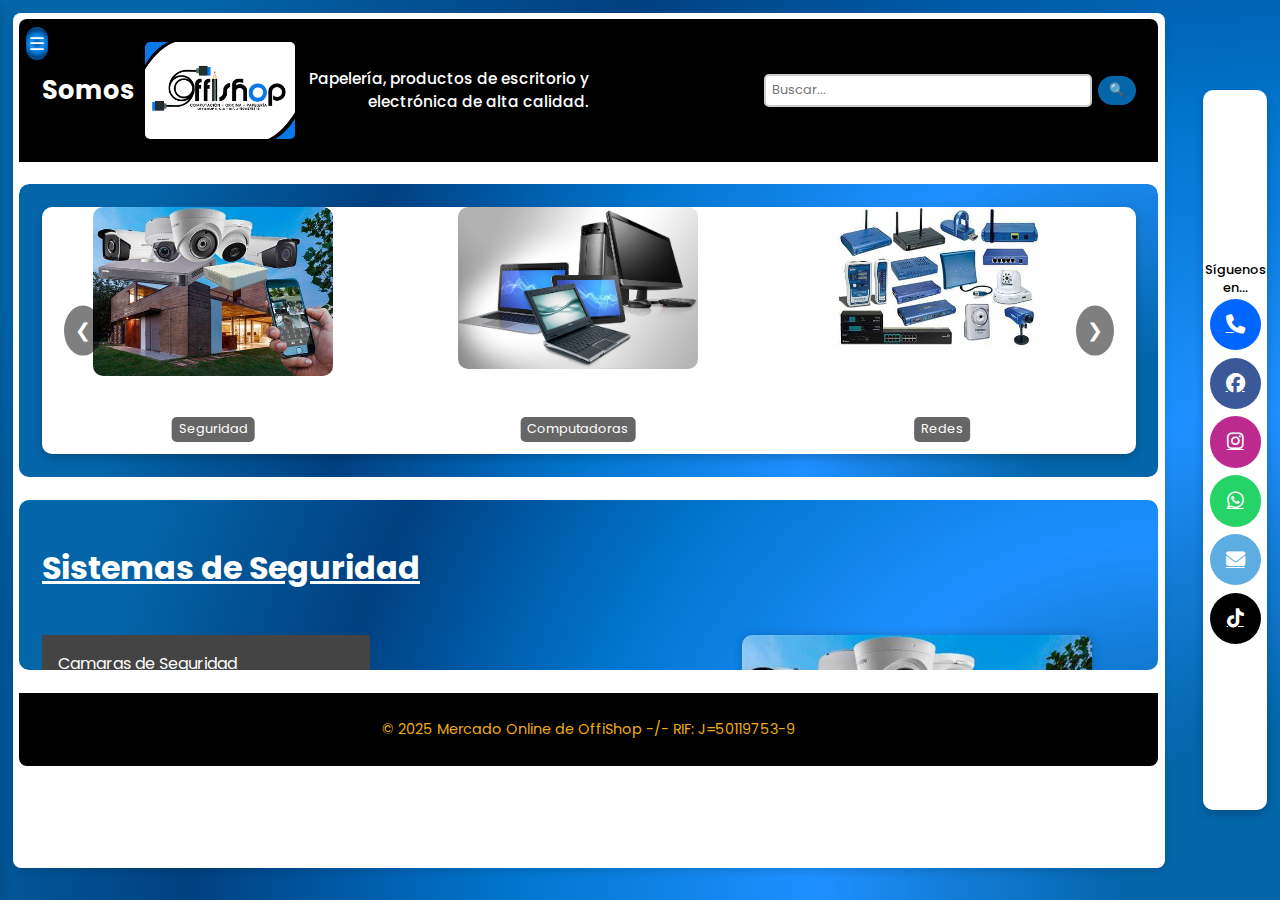
<file: index.html>
<!DOCTYPE html>
<html lang="es">

<head>
    <meta charset="UTF-8">
    <meta http-equiv="X-UA-Compatible" content="IE=edge">
    <meta name="viewport" content="width=device-width, initial-scale=1.0">

    <!-- Título de la ventana del navegador -->
    <title>Mercados OffiShop</title>

    <!-- Iconos para la página -->
    <link rel="stylesheet" href="https://cdnjs.cloudflare.com/ajax/libs/font-awesome/6.4.2/css/all.min.css">

    <!-- Tipo de letra Popins para la página -->
    <link href="https://fonts.googleapis.com/css2?family=Poppins:wght@300;400;500;600;700&display=swap" rel="stylesheet">



    <!-- Link de estilo css -->
    <link rel="stylesheet" href="pagina_principal.css">



</head>

<body>

    

    

    <!-- Botón de hamburguesa -->
    <button class="menu-btn" id="menu-toggle">☰</button>

    <!-- Menú lateral -->
    <nav id="menu_lateral">
    <ul>
        <li class="submenu_menu_lateral-toggle">
        <a href="#" id="productos-toggle">Catálogo</a>
        <ul class="submenu_menu_lateral">
            <li><a href="Productos_Seguridad/index.html">Sistemas de Seguridad</a></li>
            <li><a href="Productos_Computadoras/index.html">Computadoras</a></li>
            <li><a href="Productos_Redes/index.html">Redes</a></li>
            <li><a href="Productos_Impresoras/index.html">Impresoras</a></li>
            <li><a href="Productos_Impresoras_Fiscales/index.html">Impresoras Fiscales</a></li>
        </ul>
        </li>
        <li><h4 style="color: #000000;">Página Actual</h4></li>
        <li><a href="#Inicio">Inicio</a></li>
        <li><a href="#Preferirnos">¿Por qué comprar en OffiShop?</a></li>
        <li><a href="#Localizanos">¿Cómo llegar a OffiShop?</a></li>
        <li><a href="#Proveedores">Nuestras Marcas</a></li>
    </ul>
    </nav>

    <script>
        document.addEventListener("DOMContentLoaded", function () {
            let menuToggle = document.getElementById("menu-toggle");
            let menuLateral = document.getElementById("menu_lateral");
            let productosToggle = document.getElementById("productos-toggle");
            let submenu = productosToggle.nextElementSibling;

            // Mostrar/ocultar menú lateral
            menuToggle.addEventListener("click", function () {
                menuLateral.style.left = menuLateral.style.left === "0px" ? "-100%" : "0px";
            });

            // Mostrar/ocultar submenú de productos
            productosToggle.addEventListener("click", function (event) {
                event.preventDefault();
                submenu.style.display = submenu.style.display === "block" ? "none" : "block";
            });

            // Cerrar menú si se hace clic fuera
            document.addEventListener("click", function (event) {
                if (!menuLateral.contains(event.target) && !menuToggle.contains(event.target)) {
                    menuLateral.style.left = "-100%";
                }
            });
        });

    </script>

        
    











    <div class="container">

        <header>
            
            <div class="Encabezado">
                <h1>Somos </h1>
                <img src="IMG/Logo_Offishop.png" alt="" class="Logo_Titular">

                <div class="Cuerpo_Encabezado">

                    <p>Papelería, productos de escritorio y electrónica  de alta calidad.</p>

                </div>
            
                <style>
                    .Encabezado h1,
                    .Cuerpo_Encabezado p {
                        display: block; /* Visible por defecto */
                    }

                    .Logo_Titular {
                        display: block;
                        width: 100%;
                        max-width: 150px;
                    }

                    /* Ocultar texto cuando el ancho sea de 400px o menos */
                    @media screen and (max-width: 400px) {
                        .Encabezado h1,
                        .Cuerpo_Encabezado p {
                            display: none;
                        }

                        .Logo_Titular {
                            max-width: 200px;
                            margin: 0 auto;
                        }
                    }

                </style>
            </div>

            <div id="busqueda-container">
                <input type="text" id="searchInput" placeholder="Buscar...">
                <button id="searchButton">🔍</button>
                <div id="search-navigation" style="display: none;">
                    <button id="prevResult">⬅</button>
                    <span id="resultCounter">0/0</span>
                    <button id="nextResult">➡</button>
                </div>
                <div id="search-dropdown" style="display: none;">
                    <ul id="search-results-list"></ul>
                </div>
            </div>
            
            <script>
                let currentIndex = 0;
                let foundElements = [];
            
                document.getElementById('searchButton').addEventListener('click', function() {
                    const searchTerm = document.getElementById('searchInput').value.trim();
                    if (searchTerm === '') return;
            
                    clearHighlights();
                    searchInCurrentPage(searchTerm);
                });
            
                document.getElementById('prevResult').addEventListener('click', function() {
                    if (foundElements.length > 0) {
                        currentIndex = (currentIndex - 1 + foundElements.length) % foundElements.length;
                        scrollToResult();
                    }
                });
            
                document.getElementById('nextResult').addEventListener('click', function() {
                    if (foundElements.length > 0) {
                        currentIndex = (currentIndex + 1) % foundElements.length;
                        scrollToResult();
                    }
                });
            
                function searchInCurrentPage(term) {
                    const regex = new RegExp(`\\b${term}\\b`, 'gi');
                    const contentDiv = document.body;
                    const textNodes = getTextNodes(contentDiv);
                    foundElements = [];
                    currentIndex = 0;
            
                    textNodes.forEach(node => {
                        const matches = [...node.textContent.matchAll(regex)];
                        if (matches.length > 0) {
                            const spanWrapper = document.createElement('span');
                            let lastIndex = 0;
            
                            matches.forEach(match => {
                                const matchIndex = match.index;
                                spanWrapper.appendChild(document.createTextNode(node.textContent.substring(lastIndex, matchIndex)));
            
                                const highlightSpan = document.createElement('span');
                                highlightSpan.className = 'highlight';
                                highlightSpan.textContent = match[0];
                                highlightSpan.style.backgroundColor = 'yellow';
                                highlightSpan.style.fontWeight = 'bold';
                                foundElements.push(highlightSpan);
            
                                spanWrapper.appendChild(highlightSpan);
                                lastIndex = matchIndex + match[0].length;
                            });
            
                            spanWrapper.appendChild(document.createTextNode(node.textContent.substring(lastIndex)));
                            node.replaceWith(spanWrapper);
                        }
                    });
            
                    updateNavigation();
                    if (foundElements.length > 0) scrollToResult();
                }
            
                function getTextNodes(element) {
                    const textNodes = [];
                    function recursiveSearch(node) {
                        if (node.nodeType === Node.TEXT_NODE && node.textContent.trim() !== '') {
                            textNodes.push(node);
                        } else {
                            node.childNodes.forEach(child => recursiveSearch(child));
                        }
                    }
                    recursiveSearch(element);
                    return textNodes;
                }
            
                function scrollToResult() {
                    if (foundElements.length > 0) {
                        foundElements[currentIndex].scrollIntoView({ behavior: 'smooth', block: 'center' });
                        updateNavigation();
                    }
                }
            
                function updateNavigation() {
                    document.getElementById('search-navigation').style.display = (foundElements.length > 0) ? 'inline-block' : 'none';
                    document.getElementById('resultCounter').textContent = foundElements.length > 0 ? `${currentIndex + 1}/${foundElements.length}` : '0/0';
                }
            
                function clearHighlights() {
                    document.querySelectorAll('.highlight').forEach(span => {
                        const parent = span.parentNode;
                        parent.replaceChild(document.createTextNode(span.textContent), span);
                        parent.normalize();
                    });
                    foundElements = [];
                    updateNavigation();
                }
            </script>
            
            
        </header>


        <!--Cuerpo de la pagina-->
        <main>

            <!-- Carusel Menu de los productos -->
            <div class="seccion" id="Inicio">
                <!-- Carusel -->
                <div class="Cuerpo">

                    <div class="carousel-container">
                        <div class="carousel">
                            <!-- Seguridad -->
                            <div class="carousel-item" onclick="window.location.href='Productos_Seguridad/index.html'">
                                <img src="IMG/Sistemas_de_Seguridad.png" alt="Imagen 1">
                                <div class="texto-overlay">Seguridad</div>
                            </div>
                            <!-- Computadoras -->
                            <div class="carousel-item" onclick="window.location.href='Productos_Computadoras/index.html'">
                                <img src="IMG/computadoras.png" alt="Imagen 2">
                                <div class="texto-overlay">Computadoras</div>
                            </div>
                            <!-- Redes -->
                            <div class="carousel-item" onclick="window.location.href='Productos_Redes/index.html'">
                                <img src="IMG/redes.png" alt="Imagen 6">
                                <div class="texto-overlay">Redes</div>
                            </div>
                            <!-- Impresoras -->
                            <div class="carousel-item" onclick="window.location.href='Productos_Impresoras/index.html'">
                                <img src="IMG/Impresora.png" alt="Imagen 7">
                                <div class="texto-overlay">Impresoras</div>
                            </div>
                            <!-- Impresoras Fiscales -->
                            <div class="carousel-item" onclick="window.location.href='Productos_Impresoras_Fiscales/index.html'">
                                <img src="IMG/Impresora_Fiscales.png" alt="Imagen 9">
                                <div class="texto-overlay">Fiscales</div>
                            </div>
                        </div>
                        <button class="prev" onclick="moverCarrusel(-1)">&#10094;</button>
                        <button class="next" onclick="moverCarrusel(1)">&#10095;</button>
                    </div>
                    
                    <script>
                        let index = 0;
                        const items = document.querySelectorAll(".carousel-item");
                        const totalItems = items.length;
                        let visibleItems = calcularItemsVisibles(); // Detecta cuántos elementos mostrar
                    
                        function calcularItemsVisibles() {
                            // Define cuántos elementos mostrar dependiendo del ancho de la pantalla
                            if (window.innerWidth <= 600) {
                                return 1; // Muestra solo 1 elemento en móviles
                            } else if (window.innerWidth <= 1024) {
                                return 2; // Muestra 2 elementos en tablets
                            } else {
                                return 3; // Muestra 3 elementos en pantallas grandes
                            }
                        }
                    
                        function actualizarCarrusel() {
                            const carousel = document.querySelector(".carousel");
                            const translateValue = -index * (100 / visibleItems) + "%";
                            carousel.style.transform = "translateX(" + translateValue + ")";
                        }
                    
                        function moverCarrusel(direccion) {
                            const maxIndex = totalItems - visibleItems;
                            index = Math.max(0, Math.min(index + direccion, maxIndex));
                            actualizarCarrusel();
                        }
                    
                        // Recalcular la cantidad de elementos visibles al cambiar el tamaño de la ventana
                        window.addEventListener("resize", () => {
                            visibleItems = calcularItemsVisibles();
                            index = 0; // Reiniciar la posición al cambiar el tamaño
                            actualizarCarrusel();
                        });
                    
                        // Iniciar con la primera posición
                        actualizarCarrusel();
                    </script>
                    
                </div>
            </div>



















            <!-- Sección para promocionar los sistemas de seguridad -->
            <div class="seccion" id="Productos_Seguridad">
                <h1 class="Titulo_Productos"><a href="Productos_Seguridad/index.html">
                Sistemas de Seguridad</a></h1>
            
                <!-- Seguridad -->
                <div class="Cuerpo">
                    <!-- Galería -->
                    <div class="Cuerpo_Carusel">
                        <div class="menu-container">
                            <nav class="menu">
                                <ul>
                                    <li>
                                        <a href="#">Camaras de Seguridad</a>
                                        <ul class="submenu">
                                            <li><a href="#" data-image="IMG/Seguridad/4-16-DS-2CE56D0T-IRMF_grande.png">DOMO DS-2CE56DOT-IRMF 2MP</a></li>
                                            <li><a href="#" data-image="IMG/Seguridad/4-15-Hikvision-DS-2CE19D0T-VFIT3FC.png">BULLET DS-2CE19D0T-VFIT3F 2 MP</a></li>
                                            <li><a href="#" data-image="IMG/Seguridad/2-7-ezviz-cs-h6-r100-1j5wf-front-view.png">CAMARA CS-H6 R100-1J5WF 5 MP</a></li>
                                            <li><a href="#" data-image="IMG/Seguridad/2-11-D_NQ_NP_819583-MCO72733877068_112023-O.png">CAMARA EZVIZ CS-BM1-R100-2D2WF-BE</a></li>
                                        </ul>
                                    </li>
                                    <li>
                                        <a href="#">DVR y Videos BALUN</a>
                                        <ul class="submenu">
                                            <li><a href="#" data-image="IMG/Seguridad/4-34-61UVdVzzFZL._AC_UF894,1000_QL80_.png">DVR 16 IDS-7216HUHI-M2/S 8MP</a></li>
                                            <li><a href="#" data-image="IMG/Seguridad/4-44-D_NQ_NP_757416-MLV50118870090_052022-O.png">VIDEO BALUN RACKEABLE 16 </a></li>
                                            <li><a href="#" data-image="IMG/Seguridad/4-45-1070817066_lg.png">VIDEO BALUN HIKVISION</a></li>
                                            <li><a href="#" data-image="IMG/Seguridad/4-47-Video Balun Con Tornillos-600x600.png">VIDEO BALUN 1080 2 MP</a></li>
                                        </ul>
                                    </li>
                                    <li>
                                        <a href="#">Fuentes de Poder</a>
                                        <ul class="submenu">
                                            <li><a href="#" data-image="IMG/Seguridad/4-48-STC-FC20A18CH.png">FUENTE CENTRALIZADA 12 V 20 AMP</a></li>
                                            <li><a href="#" data-image="IMG/Seguridad/4-49-STC-FC30A18CH.png">FUENTE CENTRALIZADA 12 V 30 AMP</a></li>
                                            <li><a href="#" data-image="IMG/Seguridad/4-51-D_NQ_NP_845852-MLV51618677749_092022-O.png">FUENTE DE PODER CAMARAS 1 AMP 12 V</a></li>
                                            <li><a href="#" data-image="IMG/Seguridad/4-54-IMP-12V5A-2.png">FUENTE DE PODER CAMARAS 5 AMP 12 V</a></li>
                                        </ul>
                                    </li>
                                    <li>
                                        <a href="#">Accesorios</a>
                                        <ul class="submenu">
                                            <li><a href="#" data-image="IMG/Seguridad/2-1-CST3C-l.png">BOTON PANICO CS-T3C EZVIZ WIFI</a></li>
                                            <li><a href="#" data-image="IMG/Seguridad/2-16-5BCS-DL05-R100-WBCP-GR_28M_29_5D_20Ezviz_20-_20Cerradura_20Inteligente_20con_20Huella_20Dactilar_1200x.png">CERRADURA INTELIGENTE CS-DL05-R100-WBCP-GR</a></li>
                                            <li><a href="#" data-image="IMG/Seguridad/2-17-productos34_156251.png">CERRADURA INTELIGENTE CS-L2S-11FCP</a></li>
                                            <li><a href="#" data-image="IMG/Seguridad/2-30-sirena-inalambrica-smart-cs-t9c-a0-bg-ezviz.png">SIRENA CS-T9C-AO-BG INALAMBRICA</a></li>
                                        </ul>
                                    </li>
                                </ul>
                            </nav>
                        </div>
            
                        <!-- Contenedor de la imagen -->
                        <div class="image-container">
                            <img class="displayedImage" src="IMG/Sistemas_de_Seguridad.png" alt="Imagen mostrada">
                        </div>
                    </div>
                </div>
            
                <!-- Script para este carrusel -->
                <script>
                    document.addEventListener('DOMContentLoaded', function() {
                        const submenuItems = document.querySelectorAll('#Productos_Seguridad .submenu a');
                        const displayedImage = document.querySelector('#Productos_Seguridad .displayedImage');
                    
                        submenuItems.forEach(item => {
                            item.addEventListener('click', function(e) {
                                e.preventDefault();
                                const imageSrc = this.getAttribute('data-image');
                                if (imageSrc) {
                                    displayedImage.src = imageSrc;
                                }
                            });
                        });
                    });
                </script>
            </div>
            <!-- *************** -->
            















            <!-- Sección para Preferirnos -->
            <div class="seccion" id="Preferirnos">
                    
                <!-- Titulo -->
                <div class="Titulo">

                    <h1>OffiShop te ofrece...</h1>

                </div>

                <!-- presentacion -->
                <div class="Cuerpo">

                    <ul>
                        <li>Envío GRATUITO a todo el pais</li>
                        <li>Productos de calidad</li>
                        <li>Varios métodos de pago</li>
                    </ul>

                </div>

            </div><!-- *************** -->








            






            <!-- Sección para promocionar las Impresoras, Consumibles y las Impresoras Fiscales -->
            <div class="seccion" id="Productos_Impresoras">
                <h1 class="Titulo_Productos"><a href="Productos_Impresoras/index.html">
                Impresoras y Tintas</a></h1>

               

                <!-- Impresoras -->
                <div class="Cuerpo">
                    <!-- Galería -->
                    <div class="Cuerpo_Carusel">
                        <div class="menu-container">
                            <nav class="menu">
                                <ul>
                                    <li>
                                        <a href="#">Impresoras</a>
                                        <ul class="submenu">
                                            <li><a href="#" data-image="IMG/Impresoras/Impresora_CANON_Laser_LBP6030W_Wifi.png">Impresoras Laser</a></li>
                                            <li><a href="#" data-image="IMG/Impresoras/Impresora_HP_M111W_laser_wifi_150_A1500.png">Impresoras WI-FI</a></li>
                                            <li><a href="#" data-image="IMG/Impresoras/Impresora_L1250_EPSON.png">Impresoras L1250</a></li>
                                            <li><a href="#" data-image="IMG/Impresoras/ImpresoraEPSON_L5590.png">Impresoras L5590</a></li>
                                        </ul>
                                    </li>
                                    <li>
                                        <a href="#">Tintas</a>
                                        <ul class="submenu">
                                            <li><a href="#" data-image="IMG/Impresoras/tinta_CANON_amarillo_GI_190_Y_70_ML_GL_3100.png">Tinta CANON GI 190</a></li>
                                            <li><a href="#" data-image="IMG/Impresoras/tinta_maxiprint_epson_504_amarillo_4150.png">Tinta EPSON 504</a></li>
                                            <li><a href="#" data-image="IMG/Impresoras/Tinta_EPSON_544_Negro.png">Tinta EPSON 544</a></li>
                                            <li><a href="#" data-image="IMG/Impresoras/tinta_generica_CANON_190_amarillo_70_ML_G2100_3100.png">Tinta CANON 190</a></li>
                                        </ul>
                                    </li>
                                    <li>
                                        <a href="#">Toner</a>
                                        <ul class="submenu">
                                            <li><a href="#" data-image="IMG/Impresoras/toner_ASTA_W1500A_150A_CON-CHIP_HP_111_M141.png">Toner ASTA W1500A</a></li>
                                            <li><a href="#" data-image="IMG/Impresoras/toner_Maxiprint_HP_CF258_con_CHIP_M304-M404-M428.png">Toner MaxiPrint HP</a></li>
                                            <li><a href="#" data-image="IMG/Impresoras/toner_ASTA_CANON_057H_HP_CF258X_406_428.png">Toner ASTA CANON</a></li>
                                            <li><a href="#" data-image="IMG/Impresoras/toner_Maxiprint_CANON_CRG-137_HP_CF-283_X.png">Toner MaxiPrint CANON</a></li>
                                        </ul>
                                    </li>
                                    <!--<li>
                                        <a href="#">Impresoras Fiscales</a>
                                        <ul class="submenu">
                                            <li><a href="#" data-image="IMG/Impresoras_Fiscales/1_HKA80-2.png">HKA - HKA80</a></li>
                                            <li><a href="#" data-image="IMG/Impresoras_Fiscales/2_BIXOLON-PP9_PLUS.png">BIXOLON - PP9 PLUS</a></li>
                                            <li><a href="#" data-image="IMG/Impresoras_Fiscales/3_ACLAS-CR2050.png">ACLAS - CR2050</a></li>
                                        </ul>
                                    </li>-->
                                </ul>
                            </nav>
                        </div>
            
                        <!-- Contenedor de la imagen -->
                        <div class="image-container">
                            <img class="displayedImage" src="IMG/Impresora.png" alt="Imagen mostrada">
                        </div>
                    </div>
                </div>

                <h1 class="Titulo_Productos"><a href="Productos_Impresoras_Fiscales/index.html">
                Impresoras Fiscales</a></h1>
            
                <!-- Script para este carrusel -->
                <script>
                    document.addEventListener('DOMContentLoaded', function() {
                        const submenuItems = document.querySelectorAll('#Productos_Impresoras .submenu a');
                        const displayedImage = document.querySelector('#Productos_Impresoras .displayedImage');
                    
                        submenuItems.forEach(item => {
                            item.addEventListener('click', function(e) {
                                e.preventDefault();
                                const imageSrc = this.getAttribute('data-image');
                                if (imageSrc) {
                                    displayedImage.src = imageSrc;
                                }
                            });
                        });
                    });
                </script>

            </div><!-- *************** -->







            

            <!-- Sección para Redes -->
            <div class="seccion" id="Localizanos">
                    
                <!-- Titulo -->
                <div class="Titulo">

                    <h1>Visítanos en ...</h1>

                </div>

                <!-- presentacion -->
                <div class="Cuerpo">

                    <p>
                        La ciudad de Puerto la Cruz localizada en el Estado Anzoátegui
                        al noreste de Venezuela, en la Calle Bolívar... Justo detrás de Pollos 
                        Arturos del Paseo de la Cruz y del Mar.
                    </p>

                    <div class="MapaGoogle">
                        <iframe src="https://www.google.com/maps/embed?pb=!1m18!1m12!1m3!1d490.8093445633085!2d-64.63630531230316!3d10.223240543840323!2m3!1f0!2f0!3f0!3m2!1i1024!2i768!4f13.1!3m3!1m2!1s0x8c2d75fa0cc74cb5%3A0xfdfc999dc6db54dc!2sOFFISHOP%20Tienda%20de%20Computaci%C3%B3n%20y%20inform%C3%A1tica!5e0!3m2!1ses-419!2sus!4v1738682920872!5m2!1ses-419!2sus" width="400" height="300" style="border:0;" allowfullscreen="" loading="lazy" referrerpolicy="no-referrer-when-downgrade"></iframe>
                    </div>
                    

                </div>

            </div><!-- *************** -->
            






            <!-- Sección para promocionar las Computadoras, Almacenamiento y Perifericos -->
            <div class="seccion" id="Productos_Computadoras">

                <h1 class="Titulo_Productos"><a href="Productos_Computadoras/index.html">
                Computadoras y Laptop</a></h1>

                <!-- Computadoras -->
                <div class="Cuerpo">
                    <!-- Galería -->
                    <div class="Cuerpo_Carusel">
                        <div class="menu-container">
                            <nav class="menu">
                                <ul>
                                    <li>
                                        <a href="#">Computadoras y Laptop</a>
                                        <ul class="submenu">
                                            <li><a href="#" data-image="IMG/Computadoras/COMPUTA_NUEVO_CORE_I5-6GEN_8_GB-256_GB_SSD.png">Computadora CORE I5-6GEN</a></li>
                                            <li><a href="#" data-image="IMG/Computadoras/COMPUTA_NUEVO_CORE_I5-9_GEN_8GB-240GB_SSD.png">Computadora CORE I5</a></li>
                                            <li><a href="#" data-image="IMG/Computadoras/PORTÁTIL_HP_15_D5009SW_I5-1235U_8GB-256GB_WIN.png">Portátil HP 15 D5009SW</a></li>
                                            <li><a href="#" data-image="IMG/Computadoras/PORTÁTIL_HP_F0099NFR_15.6_I5-1235U_8GB-512GB_SSD_WIN_11.png">Portátil HP F0099NFR</a></li>
                                        </ul>
                                    </li>
                                    <li>
                                        <a href="#">Adaptadores y HUB</a>
                                        <ul class="submenu">
                                            <li><a href="#" data-image="IMG/Computadoras/1-1-Image-Color-XTC-565.png">Adaptador XTECH XTC-565</a></li>
                                            <li><a href="#" data-image="IMG/Computadoras/1-2-AD3006BK-DisplayPort-to-VGA-Adapter-3-350x350.png">Adaptador DISPLAY PORT A</a></li>
                                            <li><a href="#" data-image="IMG/Computadoras/1-17-ub200-tp-link-bluetooth-4-0-nano-usb-adapter-845973099664.png">Adaptador USB TP-LINK BLUETOOTH</a></li>
                                            <li><a href="#" data-image="IMG/Computadoras/1-29-71eW4+WZzmL.png">HUB USB 4 Puerto UH400</a></li>
                                        </ul>
                                    </li>
                                    <li>
                                        <a href="#">Cargadores y Cables</a>
                                        <ul class="submenu">
                                            <li><a href="#" data-image="IMG/Computadoras/1-46-71uBn-NOBgL.png">Cable USB EXTENSION 3 Metros</a></li>
                                            <li><a href="#" data-image="IMG/Computadoras/1-47-1.5M-Printer-Cable.png">Cable USB P/Impresora 1.5 MTS</a></li>
                                            <li><a href="#" data-image="IMG/Computadoras/1-51-D_NQ_NP_750993-MLV70279300522_072023-O.png">Cable USB P/Impresora 3 MTS</a></li>
                                            <li><a href="#" data-image="IMG/Computadoras/1-60-networking-lanp-patch-cord-utp-3mt-cat.6-azul-lp-4c6usbl3-0.png">Cable PATCH CORD CAT 6A LAMPRO 2 Metros</a></li>
                                        </ul>
                                    </li>
                                </ul>
                            </nav>
                        </div>
            
                        <!-- Contenedor de la imagen -->
                        <div class="image-container">
                            <img class="displayedImage" src="IMG/computadoras.png" alt="Imagen mostrada">
                        </div>
                    </div>
                </div>
            
                <!-- Script para este carrusel -->
                <script>
                    document.addEventListener('DOMContentLoaded', function() {
                        const submenuItems = document.querySelectorAll('#Productos_Computadoras .submenu a');
                        const displayedImage = document.querySelector('#Productos_Computadoras .displayedImage');
                    
                        submenuItems.forEach(item => {
                            item.addEventListener('click', function(e) {
                                e.preventDefault();
                                const imageSrc = this.getAttribute('data-image');
                                if (imageSrc) {
                                    displayedImage.src = imageSrc;
                                }
                            });
                        });
                    });
                </script>
                              
            </div><!-- *************** -->






            


            <!-- Sección para Proveedores -->
            <div class="seccion" id="Proveedores">
                <!-- Titulo -->
                <div class="Titulo">
                    <h1>¿Quiénes proveen nuestros productos de alta gama?</h1>
                </div>

                <!-- Presentación -->
                <div class="Cuerpo">
                    <div class="collage-container">
                        <!-- Agrega aquí más imágenes sin preocuparte por el límite -->
                        <img src="Proveedores/Dell-Logo.png" alt="Proveedor 2">
                        <img src="Proveedores/Epson-Logo.png" alt="Proveedor 3">
                        <img src="Proveedores/Hikvision-logo.png" alt="Proveedor 4">
                        <img src="Proveedores/Logo_HKA.png" alt="Proveedor 5">
                        <img src="Proveedores/Canon_LOGO.png" alt="Proveedor 6">
                        <img src="Proveedores/Addlink.png" alt="Proveedor 7">
                        <img src="Proveedores/APC.png" alt="Proveedor 8">
                        <img src="Proveedores/Asta.png" alt="Proveedor 9">
                        <img src="Proveedores/Asus-Logo.png" alt="Proveedor 10">
                        <img src="Proveedores/CDP.png" alt="Proveedor 11">
                        <img src="Proveedores/Crucial.png" alt="Proveedor 12">
                        <img src="Proveedores/dahua_technology-logo.png" alt="Proveedor 13">
                        <img src="Proveedores/EOC.png" alt="Proveedor 14">
                        <img src="Proveedores/Ezviz.png" alt="Proveedor 15">
                        <img src="Proveedores/Forza.png" alt="Proveedor 16">
                        <img src="Proveedores/Hiksemi.png" alt="Proveedor 17">
                        <img src="Proveedores/HikVision.png" alt="Proveedor 18">
                        <img src="Proveedores/HP.png" alt="Proveedor 19">
                        <img src="Proveedores/Klipxtreme.png" alt="Proveedor 20">
                        <img src="Proveedores/LanPro.png" alt="Proveedor 21">
                        <img src="Proveedores/Lenovo.png" alt="Proveedor 22">
                        <img src="Proveedores/logitech-logo.png" alt="Proveedor 23">
                        <img src="Proveedores/logo_spidertec.png" alt="Proveedor 24">
                        <img src="Proveedores/Marca_ Maxiprint.png" alt="Proveedor 25">
                        <img src="Proveedores/mercusys_logo.png" alt="Proveedor 26">
                        <img src="Proveedores/Mushkin_Logo.png" alt="Proveedor 27">
                        <img src="Proveedores/patriot_memory_logo.png" alt="Proveedor 28">
                        <img src="Proveedores/Seagate.png" alt="Proveedor 29">
                        <img src="Proveedores/TP-Link-Logo.png" alt="Proveedor 30">
                        <img src="Proveedores/Unno_Tekno.png" alt="Proveedor 31">
                        <img src="Proveedores/Western-Digital-Logo.png" alt="Proveedor 32">
                        <img src="Proveedores/wireplus-logo.png" alt="Proveedor 33">
                        <img src="Proveedores/xtech.png" alt="Proveedor 34">
                    </div>
                </div>

            </div>
            <!-- *************** -->

            





            <!-- Sección para promocionar las Redes -->
            <div class="seccion" id="Productos_Redes">
                
                <h1 class="Titulo_Productos"><a href="Productos_Redes/index.html">
                Redes</a></h1>

                <!-- Redes -->
                <div class="Cuerpo">
                    <!-- Galería -->
                    <div class="Cuerpo_Carusel">
                        <div class="menu-container">
                            <nav class="menu">
                                <ul>
                                    <li>
                                        <a href="#">Modem y Router</a>
                                        <ul class="submenu">
                                            <li><a href="#" data-image="/IMG/Redes/13Router_RUIJIE_AC1200_DUAL_BAND.png">Router RUIJIE AC1200</a></li>
                                            <li><a href="#" data-image="/IMG/Redes/14_Router_TP-LINK_AC1200_ARCHER_C50_DUAL_BAND.png">Router TP-LINK AC1200</a></li>
                                            <li><a href="#" data-image="/IMG/Redes/1Modem_Router_Mercusys_MW300D_AdSL+Router.png">Modem Router Mercusys MW300D</a></li>
                                            <li><a href="#" data-image="/IMG/Redes/2Modem_Router_TP-LINK_TD-W8961N_300_MBPS.png">Modem Router TP-LINK TD-W8961N</a></li>
                                        </ul>
                                    </li>
                                    <li>
                                        <a href="#">SWITCH</a>
                                        <ul class="submenu">
                                            <li><a href="#" data-image="/IMG/Redes/26_SWITCH_5_PUERTOS_TP-LINK_LS1005_10-100.png">SWITCH 5 PUERTOS TP-LINK</a></li>
                                            <li><a href="#" data-image="/IMG/Redes/28_SWITCH_8_PUERTOS_MERCUSYS_MS108_10-100_MBPS.png">SWITCH 8 PUERTOS MERCUSYS</a></li>
                                            <li><a href="#" data-image="/IMG/Redes/32_SWITCH_POE_8_PUERTOS_TP-LINK_TL-SG1210P.PNG">SWITCH POE 8 PUERTOS TP-LINK</a></li>
                                            <li><a href="#" data-image="/IMG/Redes/34_SWITCH_TP-LINK_TL-SF1024_24_PTOS_10-100_MBPS_RACK.png">SWITCH TP-LINK TL-SF1024</a></li>
                                        </ul>
                                    </li>
                                    <li>
                                        <a href="#">PATCH y Cables</a>
                                        <ul class="submenu">
                                            <li><a href="#" data-image="/IMG/Redes/40_PATCH_PANEL_12_PUERTOS_CAT_5_WIRE_PLUS.png">PATCH PANEL 12 PUERTOS CAT 5</a></li>
                                            <li><a href="#" data-image="/IMG/Redes/42_PATCH_PANEL_48_PUERTOS_CAT_6_STC-6PP48.png">PATCH PANEL 48 PUERTOS CAT 6</a></li>
                                            <li><a href="#" data-image="/IMG/Redes/44_CABLE_PATCH_CORD_CAT_5_LAMPRO_1_METRO.png">CABLE PATCH CORD CAT 5</a></li>
                                            <li><a href="#" data-image="/IMG/Redes/47_CABLE_RED_UTP_CAT6A_INTERIOR _100_305_METRO_NEXXT.png">CABLE RED UTP CAT6A</a></li>
                                        </ul>
                                    </li>
                                    <li>
                                        <a href="#">Herramientas</a>
                                        <ul class="submenu">
                                            <li><a href="#" data-image="/IMG/Redes/48_TESTER_AW250NXT03_DE_CABLE_RED_NEXXT.png">TESTER AW250NXT03</a></li>
                                            <li><a href="#" data-image="/IMG/Redes/49_PROBADOR_CONTINUIDAD_RJ45-RJ11_WPLUS.png">PROBADOR CONTINUIDAD RJ45-RJ11</a></li>
                                            <li><a href="#" data-image="/IMG/Redes/50_PONCHADORA_NEXXT_HOJA_DOBLE_AW250NXT11.png">PONCHADORA NEXXT HOJA DOBLE</a></li>
                                            <li><a href="#" data-image="/IMG/Redes/51_CRIMPEADORA_NEXXT_AW250NXT05 RJ45-RJ12-RJ11.png">CRIMPEADORA NEXXT AW250NXT05</a></li>
                                        </ul>
                                    </li>
                                </ul>
                            </nav>
                        </div>
            
                        <!-- Contenedor de la imagen -->
                        <div class="image-container">
                            <img class="displayedImage" src="IMG/redes.png" alt="Imagen mostrada">
                        </div>
                    </div>
                </div>
            
                <!-- Script para este carrusel -->
                <script>
                    document.addEventListener('DOMContentLoaded', function() {
                        const submenuItems = document.querySelectorAll('#Productos_Redes .submenu a');
                        const displayedImage = document.querySelector('#Productos_Redes .displayedImage');
                    
                        submenuItems.forEach(item => {
                            item.addEventListener('click', function(e) {
                                e.preventDefault();
                                const imageSrc = this.getAttribute('data-image');
                                if (imageSrc) {
                                    displayedImage.src = imageSrc;
                                }
                            });
                        });
                    });
                </script>
                    
            </div><!-- *************** -->









            

            










            




            

        </main>

       <!--Pies de la pagina-->
       <footer>
            <p style="color: #eead11;">&copy; 2025 Mercado Online de OffiShop -/- RIF: J=50119753-9</p>
        </footer>

    </div>

    <!-- Barra lateral derecha para las Redes de OffiShop -->
    <nav id="menu_contactos">      
        <h3>Síguenos en...</h3>
        <ul>
            <!--Telefono-->
            <li><a style="background: #0066FF;" href="tel:+584124447744" target="_blank"><i class="fas fa-phone"></i></a></li>
            <!--FaceBook-->
            <li><a style="background: #3b5998;" href="https://www.facebook.com/share/16Jx9qFki4/" target="_blank"><i class="fab fa-facebook"></i></a></li>
            <!--Instagram-->
            <li><a style="background: #bc2a8d;" href="https://www.instagram.com/offishop_ll?igsh=enQ5OTAyZmNyazdu" target="_blank"><i class="fab fa-instagram"></i></a></li>
            <!--WhatsApp-->
            <li><a style="background: #25d366" href="https://api.whatsapp.com/send/?phone=584124447744&text&type=phone_number&app_absent=0&wame_ctl=1" target="_blank"><i class="fab fa-whatsapp"></i></a></li>
            <!--Correo-->
            <li><a style="background: #5dade2;" href="mailto:Offishop.ventas1@gmail.com"><i class="fas fa-envelope"></i></a></li>
            <!--TikTok-->
            <li><a style="background: #010101;" href="https://www.tiktok.com/@offishop_ll" target="_blank"><i class="fab fa-tiktok"></i></a></li>
        </ul>
    </nav>
</body>
</html>
</file>
<file: pagina_principal.css>
/* General */
body {
    font-family: 'Poppins', sans-serif;
    margin: 0;
    padding: 0;
    color: #ffffff;

    background: radial-gradient(circle at center, 
    #0465a9 10%,   
    #1E90FF 30%,   
    #0074CC 50%,   
    #004080 70%,   
    #0465a9 90%    
    );
    background-size: 200% 200%;
    animation: spinBackground 6s linear infinite;
}

/* Animación para hacer girar el fondo */
@keyframes spinBackground {
    0% { background-position: 0% 0%; }
    25% { background-position: 50% 50%; }
    50% { background-position: 100% 100%; }
    75% { background-position: 50% 50%; }
    100% { background-position: 0% 0%; }
}

/* Estilos generales */
* {
    font-family: 'Poppins', sans-serif;
    box-sizing: border-box;
}

/* Estilos del menú lateral */
#menu_lateral {
    position: fixed;
    left: -20%;
    top: 0;
    width: 20%;
    height: 100%;
    background-color: #ffffff;
    transition: left 0.3s ease-in-out;
    box-shadow: 0 0.5vw 1vw rgba(0, 0, 0, 0.2);
    padding-top: 5%;
    overflow-y: auto;
    scrollbar-width: thin;
    z-index: 1000;
    border-radius: 1vw;
}

/* Cuerpo del carrusel */
.Cuerpo_Carusel {
    display: flex;
    justify-content: space-between;
    align-items: flex-start;
    margin-top: 3%;
    position: relative;
    z-index: 1;
    border-radius: 1vw;
}

/* Estilo del botón hamburguesa */
.menu-btn {
    position: fixed;
    top: 3%;
    left: 2%;
    background: none;
    border: none;
    cursor: pointer;
    font-size: 18px;
    background: radial-gradient(circle at center, 
    #0465a9 10%,   
    #1E90FF 30%,   
    #0074CC 50%,   
    #004080 70%,   
    #0465a9 90%    
    );
    color: #ffffff;
    padding: 3px 3px;
    border-radius: 1vw;
}

.menu-btn:hover {
    background: radial-gradient(circle at center, 
    #004080 10%,   
    #0074CC 30%,   
    #1E90FF 50%,   
    #0465a9 70%,   
    #004080 90%    
    );
    transform: scale(1.1);
}

/* Submenú del menú lateral */
.submenu_menu_lateral {
    display: none;
    list-style: none;
    padding-left: 5%;
    background-color: #ccc;
}

/* Mostrar el submenú cuando se activa */
.submenu_menu_lateral-toggle a {
    cursor: pointer;
}

/* Estilo de los enlaces en el menú lateral */
#menu_lateral a {
    text-decoration: none;
    color: #000000;
    display: block;
    padding: 0.5vw;
}

/* Estilo del submenú */
#menu_lateral ul {
    list-style: none;
    padding: 0;
}

#menu_lateral li {
    padding: 1vw;
}

/* Oculta el checkbox para el menú */
#menuToggle {
    display: none;
}

/* Menú desplegable */
#menusubbara {
    display: none;
    position: absolute;
    top: 10%;
    left: 20%;
    background-color: #ffffff;
    padding: 1vw;
    border: 0.1vw solid #ccc;
    font-family: 'Exotc350', Arial, sans-serif;
    color: rgb(75, 25, 60);
}

#menuToggle:checked + label + #menu {
    display: block;
}























































/*------------------------------------------------------------------------------------------------------------
Carusel Menu para el material en oferta al inicio de la pagina
------------------------------------------------------------------------------------------------------------*/
.carousel-container {
    position: relative;
    width: 100%;
    margin: auto;
    overflow: hidden;
    border-radius: 10px;
    box-shadow: 0px 4px 10px rgba(0, 0, 0, 0.2);
    background-color: #ffffff;
}

.carousel {
    display: flex;
    transition: transform 0.5s ease-in-out;
    gap: 2%;
}

.carousel-item {
    flex: 0 0 calc(100% / 3 - 2%); /* Muestra 3 elementos a la vez */
    position: relative;
    cursor: pointer;
    text-align: center;
}

.carousel-item img {
    width: 70%;
    height: auto;
    border-radius: 10px;
}

.texto-overlay {
    position: absolute;
    bottom: 5%;
    left: 50%;
    transform: translateX(-50%);
    background: rgba(0, 0, 0, 0.6);
    color: #ffffff;
    padding: 1% 2%;
    font-size: 1vw;
    border-radius: 5px;
}

.prev, .next {
    position: absolute;
    top: 50%;
    transform: translateY(-50%);
    background: rgba(0, 0, 0, 0.5);
    color: #ffffff;
    border: none;
    padding: 1%;
    cursor: pointer;
    font-size: 1.5vw;
    border-radius: 50%;
}

.prev { left: 2%; }
.next { right: 2%; }

.prev:hover, .next:hover {
    background: rgba(0, 0, 0, 0.8);
}

/* 
------------------------------------------------------------------------------------------------------------
Formato para telefonos
------------------------------------------------------------------------------------------------------------
*/
@media (max-width: 600px) {
    .carousel-container {
        width: 95%;
    }

    .carousel {
        gap: 1%;
    }

    .carousel-item {
        flex: 0 0 100%;
    }

    .carousel-item img {
        width: 100%;
        height: auto;
        border-radius: 8px;
    }

    .texto-overlay {
        font-size: 3vw;
        padding: 2% 3%;
    }

    .prev, .next {
        padding: 2%;
        font-size: 4vw;
    }
        
    .prev { left: 5%; }
    .next { right: 5%; }
}

/* Media Queries para dispositivos menores a 300px */
@media (max-width: 300px) {
    .texto-overlay {
        font-size: 4vw;
    }

    .prev, .next {
        padding: 3%;
        font-size: 5vw;
    }
        
    .prev { left: 3%; }
    .next { right: 3%; }
}

/*------------------------------------------------------------------------------------------------------------
Encabezado
------------------------------------------------------------------------------------------------------------*/
header {
    display: flex;
    justify-content: space-between;
    align-items: center;
    padding: 2%;
    border-radius: 8px 8px 0px 0px;
    background-color: #000000;
    height: auto;
    overflow-y: auto;
}

.Encabezado {
    display: flex;
    align-items: center;
    width: 50%;
}

.Encabezado h1 {
    margin-right: 2%;
    font-size: 2vw;
}

.Logo_Titular {
    width: 10%;
    max-width: 80px;
    height: auto;
    border-radius: 5px;
    transition: transform 0.3s ease-in-out;
}

.Logo_Titular:hover {
    transform: scale(1.1);
}

.Cuerpo_Encabezado {
    margin-left: 2%;
    text-align: right;
    font-size: 1.2vw;
    font-weight: 500;
}

#busqueda-container {
    width: 50%;
    display: flex;
    justify-content: flex-end;
    align-items: center;
}

#searchInput {
    width: 60%;
    padding: 1%;
    font-size: 1vw;
    border: 2px solid #ccc;
    border-radius: 5px;
    transition: border-color 0.3s;
}

#searchInput:focus {
    border-color: #0465a9;
    outline: none;
}

#searchButton {
    margin-left: 1%;
    padding: 1% 2%;
    background-color: #0465a9;
    color: #ffffff;
    border: none;
    font-size: 1vw;
    border-radius: 25px;
    cursor: pointer;
    transition: background 0.3s;
}

#searchButton:hover {
    background-color: #034985;
}

/* Ajustes Responsivos para pantallas menores a 600px */
@media (max-width: 600px) {
    header {
        flex-direction: column;
        align-items: center;
    }

    .Encabezado {
        width: 100%;
        text-align: center;
        margin-bottom: 3%;
    }

    #busqueda-container {
        width: 80%;
        justify-content: center;
    }

    #searchInput {
        width: 80%;
        font-size: 12px;
    }
}

/* Ajustes Responsivos para pantallas menores a 300px */
@media (max-width: 300px) {
    .Encabezado h1 {
        font-size: 4vw;
    }

    .Logo_Titular {
        max-width: 15%;
    }

    #searchInput {
        width: 100%;
        font-size: 12px;
    }

    #searchButton {
        font-size: 3vw;
        padding: 2%;
    }
}












































    /*<------------> Cuerpo de la pagina <------------>*/
    .container {
        width: 90%; /* Usa un ancho relativo para adaptarse a diferentes tamaños de pantalla */
        height: 95vh; /* Usa altura relativa a la ventana */
        margin: 1%; /* Centra el contenedor horizontalmente con margen automático */
        padding: 0.5%;
        background: #ffffff;
        border-radius: 8px;
        box-shadow: 0 4px 6px rgba(0, 0, 0, 0.1);
    }
    
    /* Scroll para la tabla */
    main {
        display: block;
        height: 54vh; /* Ajusta la altura proporcionalmente */
        overflow-y: auto;
        overflow-x: hidden;
        margin: 2% 0;
        scrollbar-width: none;
        border-radius: 10px;
    }

    /*secciones de la pagina*/
    .seccion {
        margin: auto;
        padding: 2%;
        margin-bottom: 2%;
        display: flex;
        flex-direction: column;
        justify-content: space-between;
        background: radial-gradient(circle at center, 
        #0465a9 10%, #1E90FF 30%, #0074CC 50%, #004080 70%, #0465a9 90%);
        background-size: 200% 200%;
        animation: spinBackground 6s linear infinite;
        color: #ffffff;
        border-radius: 10px;
    }

    .seccion h1 a {
        color: #ffffff;
    }

    .seccion h1 a:hover {
        color: #000;
    }

    /* Contenedor del mapa */
    .MapaGoogle {
        display: flex;
        justify-content: center;
        align-items: center;
        width: 100%;
        margin-top: 2%;
    }

    /* Ajustar el iframe del mapa */
    .MapaGoogle iframe {
        max-width: 100%;
        width: 80%;
        height: 40vh;
        border-radius: 10px;
    }

    /* Footer */
    footer {
        text-align: center;
        padding: 1%;
        background-color: #000000;
        color: #ffffff;
        border-radius: 0 0 8px 8px;
        font-size: 0.9em;
    }

    /*Barra de menu de las redes*/
    #menu_contactos {
        position: fixed;
        right: 1%;
        top: 50%;
        transform: translateY(-50%);
        height: 80vh;
        width: 5%;
        background-color: #ffffff;
        padding: 2% 1%;
        display: flex;
        flex-direction: column;
        align-items: center;
        justify-content: center;
        overflow-y: auto;
        scrollbar-width: none;
        border-radius: 10px;
        box-shadow: 0px 4px 10px rgba(0, 0, 0, 0.2);
    }

    #menu_contactos h3 {
        color: #000000;
        font-size: 1vw;
        text-align: center;
        margin-bottom: 5%;
        font-weight: 500;
    }

    #menu_contactos ul {
        list-style: none;
        padding: 0;
        margin: 0;
        display: flex;
        flex-direction: column;
        align-items: center;
    }

    #menu_contactos li {
        margin-bottom: 15%;
    }

    #menu_contactos a {
        display: flex;
        justify-content: center;
        align-items: center;
        width: 4vw;
        height: 4vw;
        border-radius: 50%;
        font-size: 1.5vw;
        transition: background 0.3s, transform 0.2s;
        color: #ffffff;
    }

    #menu_contactos a:hover {
        transform: scale(1.1);
    }

    
    
    



































/* Multi_Menu de Galeria */

/* Contenedor principal */
.Cuerpo_Carusel {
    display: flex;
    justify-content: space-between;
    align-items: flex-start;
    margin-top: 2%;
    width: 100%;
}

/* Contenedor del menú */
.menu-container {
    width: 30%;
}

/* Menú principal */
.menu {
    background: #333;
    border-radius: 5px;
    width: 100%;
}

.menu ul {
    list-style: none;
    padding: 0;
    margin: 0;
}

/* Elementos del menú principal */
.menu > ul > li {
    position: relative; /* Permite que el submenú se posicione dentro de este */
}

/* Enlaces del menú principal */
.menu > ul > li > a {
    display: block;
    color: #ffffff;
    text-decoration: none;
    padding: 5%;
    background: #444;
    border-bottom: 1px solid #555;
    transition: background 0.3s;
}

.menu > ul > li > a:hover {
    background: #555;
}

/* Submenú */
.submenu {
    display: none;
    position: absolute;
    top: 100%; /* Se ubica debajo del padre */
    left: 0;
    background: #555;
    min-width: 80%;
    border-radius: 5px;
    z-index: 1000;
}

/* 🔹 Muestra SOLO el submenú del elemento actual al pasar el cursor */
.menu li:hover > .submenu {
    display: block;
}

/* Asegurar que los elementos del submenú se vean correctamente */
.submenu li {
    list-style: none;
}

/* Estilos de los enlaces del submenú */
.submenu li a {
    display: block;
    color: #ffffff;
    text-decoration: none;
    padding: 5%;
    transition: background 0.3s;
}

.submenu li a:hover {
    background: #777;
}

/* Contenedor de la imagen */
.image-container {
    width: 40%;
    display: flex;
    justify-content: center;
    align-items: center;
}

/* Imagen */
.image-container img {
    max-width: 80%;
    height: auto;
    border-radius: 10px;
    box-shadow: 0px 0px 10px rgba(0, 0, 0, 0.2);
}

/* 
------------------------------------------------------------------------------------------------------------
Colección de imágenes de las marcas
------------------------------------------------------------------------------------------------------------
*/
/* Contenedor del collage de marcas */
.collage-container {
    display: flex;
    flex-wrap: wrap; /* Permite que las imágenes se ajusten a varias líneas */
    justify-content: center; /* Centra las imágenes en el contenedor */
    gap: 10px 2%;
    padding: 5% 2%;
    width: 100%;
}

/* Imágenes dentro del collage */
.collage-container img {
    width: 12%; /* Usa un porcentaje para que las imágenes se ajusten al ancho */
    height: auto; /* Mantiene la relación de aspecto */
    object-fit: contain;
    background: white;
    padding: 2%;
    border-radius: 10px;
    transition: transform 0.3s ease-in-out, box-shadow 0.3s ease-in-out;
}

/* Efecto al pasar el mouse sobre las imágenes */
.collage-container img:hover {
    transform: scale(1.1);
    box-shadow: 0px 4px 10px rgba(0, 0, 0, 0.3);
}

/* 
------------------------------------------------------------------------------------------------------------
Formato para teléfonos
------------------------------------------------------------------------------------------------------------
*/
/* Media Queries para dispositivos móviles */
@media (max-width: 600px) {
    .collage-container img {
        width: 20%;
    }
}






















































































/* 
------------------------------------------------------------------------------------------------------------
Formato para telefonos
------------------------------------------------------------------------------------------------------------
*/
@media (max-width: 600px) {
    /* Barra lateral de menú */
    #menu_lateral {
        width: 50%;
        left: -50%;
    }

    #menu_lateral a {
        font-size: 2.5vw;
        padding: 2vw;
    }

    /* Estilo del botón hamburguesa */
    .menu-btn {
        top: 3%;
        left: 4vw;
        font-size: 2vw;
        border-radius: 10px;
    }

    /* Barra de menú de las redes */
    #menu_contactos {
        max-height: 100vh;
        width: 12vw;
        padding: 2vw;
    }

    #menu_contactos h3 {
        font-size: 2vw;
    }

    #menu_contactos li {
        margin-bottom: 2vw;
    }

    #menu_contactos a {
        width: 8vw;
        height: 6vw;
        border-radius: 50%;
        font-size: 3.5vw;
    }

    .Titulo_Productos a {
        font-size: 18px;
    }

    /* Contenedor de objetos */
    .container {
        width: 85%;
        padding: 2vw;
        border-radius: 2vw;
    }

    main {
        max-width: 100%;
        margin-top: 2vw;
        margin-bottom: 2vw;
    }

    .Cuerpo {
        padding: 2vw;
        width: 100%;
        font-size: 3vw;
    }

    .Logo_Titular {
        max-height: 10vh;
        width: auto;
    }

    .Titulo h1 {
        font-size: 4vw;
    }

    .MapaGoogle iframe {
        width: 80%;
        height: 20vh;
    }

    .Cuerpo_Carusel {
        width: 97.3%;
        border-radius: 2vw;
    }

    .menu-container {
        width: 55%;
    }

    .image-container {
        width: 85%;
    }

    .image-container img {
        max-width: 100%;
        height: auto;
    }

    .carousel img {
        width: 44%;
    }
}



@media (max-width: 300px) {
    #menu_lateral {
        width: 60%;
        left: -60%;
    }

    #menu_lateral a {
        font-size: 2vw;
        padding: 2vw;
    }

    .menu-btn {
        top: 18vw;
        left: 4vw;
        font-size: 4vw;
    }

    #menu_contactos {
        width: 14vw;
        padding: 2vw;
        font-size: 3vw;
    }

    #menu_contactos h3 {
        font-size: 3vw;
    }

    #menu_contactos li {
        margin-bottom: 5vw;
    }

    #menu_contactos a {
        width: 10vw;
        height: 10vw;
        border-radius: 50%;
        font-size: 5vw;
    }

    header .Encabezado .Logo_Titular {
        width: 100px;
        height: auto;
    }

    header .Encabezado .Cuerpo_Encabezado p {
        font-size: 8px;
    }

    .container {
        width: 82%;
        height: auto;
        padding: 2vw;
    }
    
    main {
        width: 100%; /* Adaptable al ancho de la pantalla */
        max-height: 88fr;
        margin-top: 1%;
        margin-bottom: 1%;
        border-radius: 10px;
    }

    footer {
        font-size: 4vw;
    }
}
</file>
